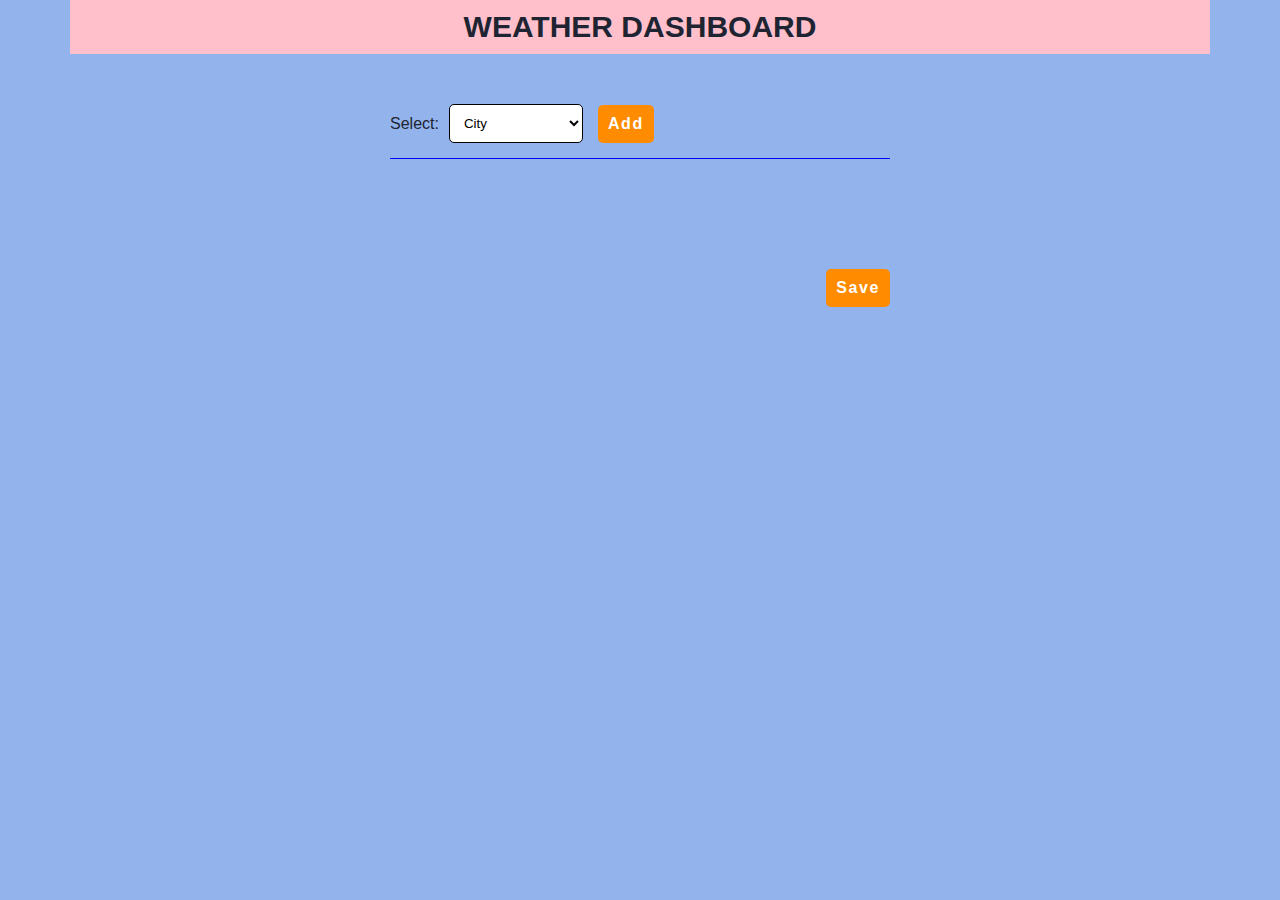
<file: assignment-2/index.html>
<html lang="en">
<head>
    <meta charset="UTF-8">
    <meta name="viewport" content="width=device-width, initial-scale=1.0">
    <script src="https://ajax.googleapis.com/ajax/libs/jquery/3.5.1/jquery.min.js"></script>
    <link href="https://maxcdn.bootstrapcdn.com/font-awesome/4.2.0/css/font-awesome.min.css" rel="stylesheet">
    <link rel="stylesheet" href="style.css" />
    <title>Weather Dashboard</title>
</head>
<body>
    <div class="section1">
      <div class="container">
        <h2>Weather Dashboard</h2>
      </div>
    </div>
    <div class="section2">
      <div class="container">
        <form>
          <label>Select: </label>
          <select class="city-list" id="City"></select>
          <button type="submit" class="add">Add</button>
          <div id="message"></div>
          <button type="button" class="load" onClick="window.location.reload()">Reload</button>
        </form> 
      </div>
    </div>
    <div class="section3">
      <div class="container">
        <ul class="cities"></ul>
      </div>
    </div>
    <footer class="footer">
      <div class="container">
        <button type="button" class="save">Save</button>
      </div>
    </footer>
    <script src="index.js"></script>
</body>
</html>
</file>
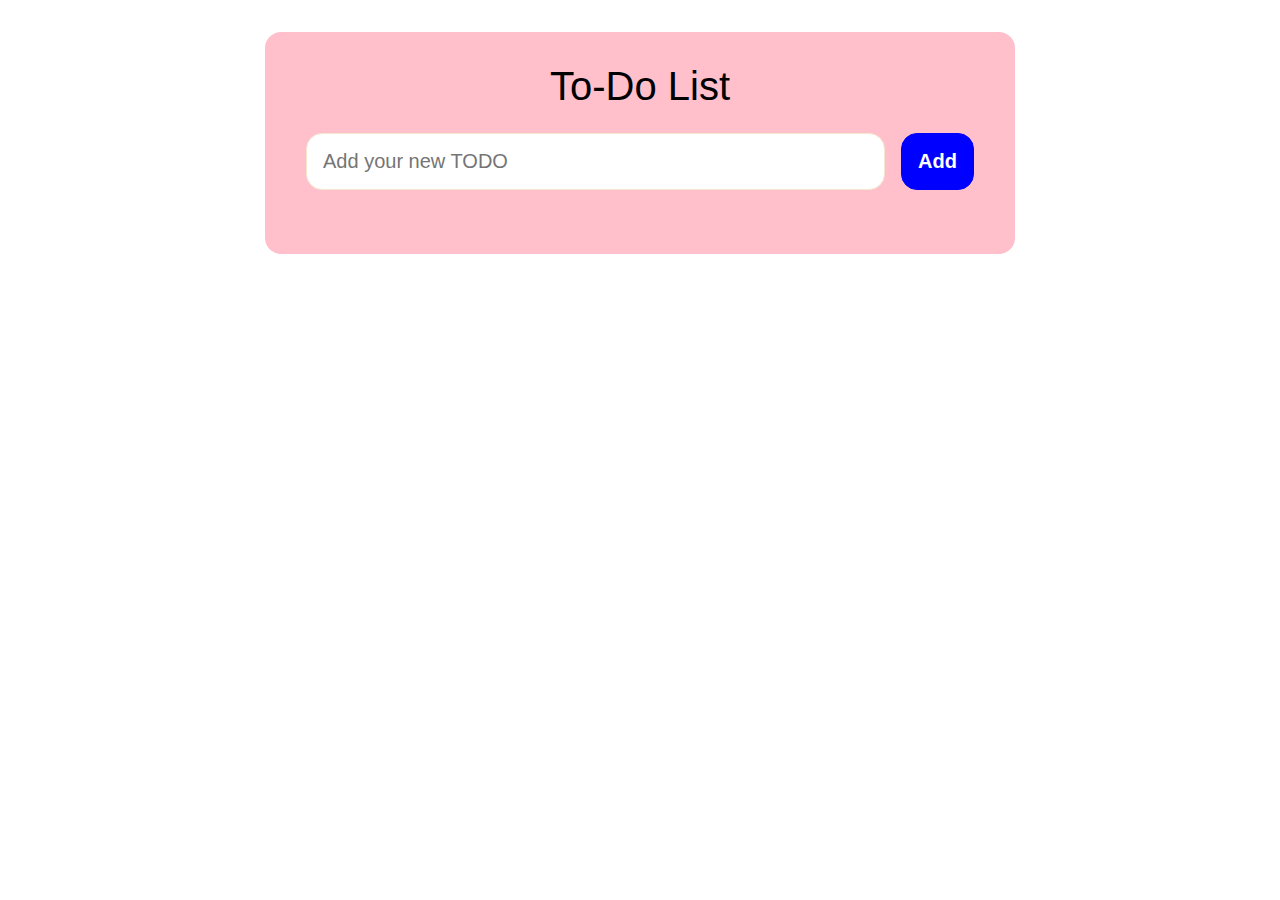
<file: assignment-4/index.html>
<!DOCTYPE html>
<html>
<head>
    <meta charset="UTF-8">
    <meta name="viewport" content="width=device-width, initial-scale=1.0">
    <link rel="stylesheet" href="style.css">
    <title>Todo List</title>
</head>
<body>
    <div class="container">
        <header>
            <h1>To-Do List</h1>
            <form action="" id="todo-form">
                <input type="text" id="todo-input" placeholder="Add your new TODO">
                <input type="submit" id="todo-submit" value="Add">
    
            </form>
        </header>
        <main>
            <section class="todo-list">
               <div id="tasks"></div>
    
            </section>
        </main>
    </div>
    <script src="list.js"></script>
</body>
</html>
</file>
<file: assignment-2/style.css>
* {
   margin: 0;
   padding: 0;
   box-sizing: border-box;
   font-weight: normal;
}
body {
   background: #92b3eb;
   color: #1e2432;
   padding: 0 70px;
   font-family: sans-serif;
}
.container {
   padding: 0 20em;
}

/* SECTION #1
–––––––––––––––––––––––––––––––––––––––––––––––––– */
.section1 {
   background: #FFC0CB;
}
.section1 h2 {
   margin-bottom: 50px;
   text-align: center;
   font-weight: 700;
   font-size: 30px;
   text-transform: uppercase;
   padding: 10px;
}

/* SECTION #2
–––––––––––––––––––––––––––––––––––––––––––––––––– */
.section2 form select {
   padding: 10px;
   margin-left: 10px;
   background: #ffffff;
   border: 1px solid #000000;
   outline: none;
   border-radius: 5px;
}
.section2 form {
   position: relative;
   display: flex;
   align-items: center;
   padding-bottom: 15px;
   border-bottom: 1px solid blue;
}
.section2 form .add,.section2 form .load {
   font-size: 1rem;
   font-weight: bold;
   letter-spacing: 0.1em;
   padding: 10px;
   margin-left: 15px;
   border-radius: 5px;
   background: #ff8c00;
   color: #fff;
   border: none;
   outline:none;
}
.section2 form .load {
   margin-left: 44.5em;
}
.section2 form .add:hover ,.section2 form .load:hover {
   opacity: 0.8;
}
.section2 #message {
   position: absolute;
   bottom: -34px;
   left: 60px;
   color: red;
}

/* SECTION #3
–––––––––––––––––––––––––––––––––––––––––––––––––– */
.section3 {
   margin: 70px 0 20px;
}
.section3 .cities {
   display: grid;
   grid-gap: 32px 20px;
   grid-template-columns: repeat(3, 1fr);
   list-style: none;
   
}
.section3 .city {
   position: relative;
   padding: 40px 5%;
   border-radius: 40px;
   background: #fff;
}
.section3 .city::after {
   content: '';
   width: 90%;
   height: 50px;
   position: absolute;
   bottom: -12px;
   left: 5%;
   z-index: -1;
   opacity: 0.3;
   border-radius: 20px;
   background: #fff;
}
.section3 figcaption {
   text-transform: capitalize;
} 
.section3 .city-temp {
   padding: 10px 0 0 100px;
   margin-top: 60px;
   color: #c35817;

}
.section3 .city-temp .temp {
   font-size: 75px;
}
.section3 .city-temp .celcius {
   margin-left: 10px;
   font-size: 55px;

}
.section3 .city-name {
   border-bottom: 1px solid blue;
}
.section3 .city-icon {
   width: 50px;
}
.section3 .city-name .citys ~  .citys::before {
   content: ', '; 
}
 .section3 .city-name .delete-icon {
   float: right;
   color: grey;
}
.section3  .feels-like {
   padding: 3px 0 3px 100px;
}
.section3 .feels-like .celcius {
   font-size: 13px;
}
.sun {
   display: flex;
   justify-content: space-between;
   padding-top: 20px;
}
.section3 figure {
   float: right;
}
.sunset img {  
   width: 92px;
   height: 48px;
   margin-left: 20px;
}
.sunrise .sunrise-time {
   margin-left: 10px
}
.sunset {
   margin-top: 20px;
}
.sunrise div {
   margin-left: 25px;
} 
.sunset .sunset-time {
   margin-top: 20px;
   margin-left: 10px;
}
/* Footer
–––––––––––––––––––––––––––––––––––––––––––––––––– */
.footer {
   text-align: right;
   font-size: 1rem;
   margin-top: 40px;
 }
 .footer .save {
   font-size: 1rem;
   font-weight: bold;
   letter-spacing: 0.1em;
   padding: 10px;
   margin-left: 15px;
   border-radius: 5px;
   background: #ff8c00;
   color: #fff;
   border: none;
   outline:none;
}
</file>
<file: assignment-4/style.css>
*{
    box-sizing: border-box;
    margin: 0;
    font-family: sans-serif;
}
header{
    padding: 2rem 1rem;
    max-width: 700px;
    width: 100%;
    margin: 0 auto;
}
header h1{
    font-size: 2.5rem;
    font-weight: 400;
    margin-bottom: 1.5rem;
    text-align: center;
}
#todo-form{
    display: flex;
}

input,button{
    appearance: none;
    border: none;
    outline: none;
    background: none;
}

#todo-input{
    flex: 1 1 0%;
    background-color: white;
    padding: 1rem;
    border: 1px solid  #f2e8cf;
    border-radius: 1rem;
    margin-right: 1rem;
    font-size: 1.25rem;
}

#todo-submit{
    color: white;
    font-size: 1.25rem;
    font-weight: 700;
    cursor: pointer;
    transition: 0.4s;
    border: 1px solid blue;
    border-radius: 1rem;
    padding: 1rem;
    background: blue;
}

#todo-submit:hover{
    opacity: 0.8;
}

#todo-submit:active{
    opacity: 0.6;
}
.container{
    background: pink;
    max-width: 750px;
    width: 100%;
    margin: 2rem auto;
    border-radius: 1rem;
}
main{
    flex: 1 1 0%;                                  
    max-width: 700px;
    width: 100%;
    margin: 0 auto;
}

.todo-list{
    padding: 1rem;
}

#tasks .task{
    display: flex;
    justify-content: space-between;
    background-color: white;
    padding: 1rem;
    border-radius: 1rem;
    margin-bottom: 1rem;
    margin-top: 1rem;
}
#tasks .task .content{
    flex: 1 1 0%;
}
#tasks .task .content .text{
    font-size: 1.13rem;
    width: 100%;
    display: block;
    transition: 0.4s;
}

#tasks .task .actions{
    display: flex;
    margin: 0 -0.5rem;
}

.task .actions button{
    cursor: pointer;
    font-size: 1rem;
    font-weight: 800;
    margin: 0 0.5rem;
    text-transform: uppercase;
    transition: 0.4s;
}
.task .actions button:hover{
    opacity: 0.8;
}

.task .actions button:active{
    opacity: 0.6;
}
.task .actions .Edit{
    color: #00c78a;
}
.task .actions .Delete{
    color: crimson;
}
</file>
